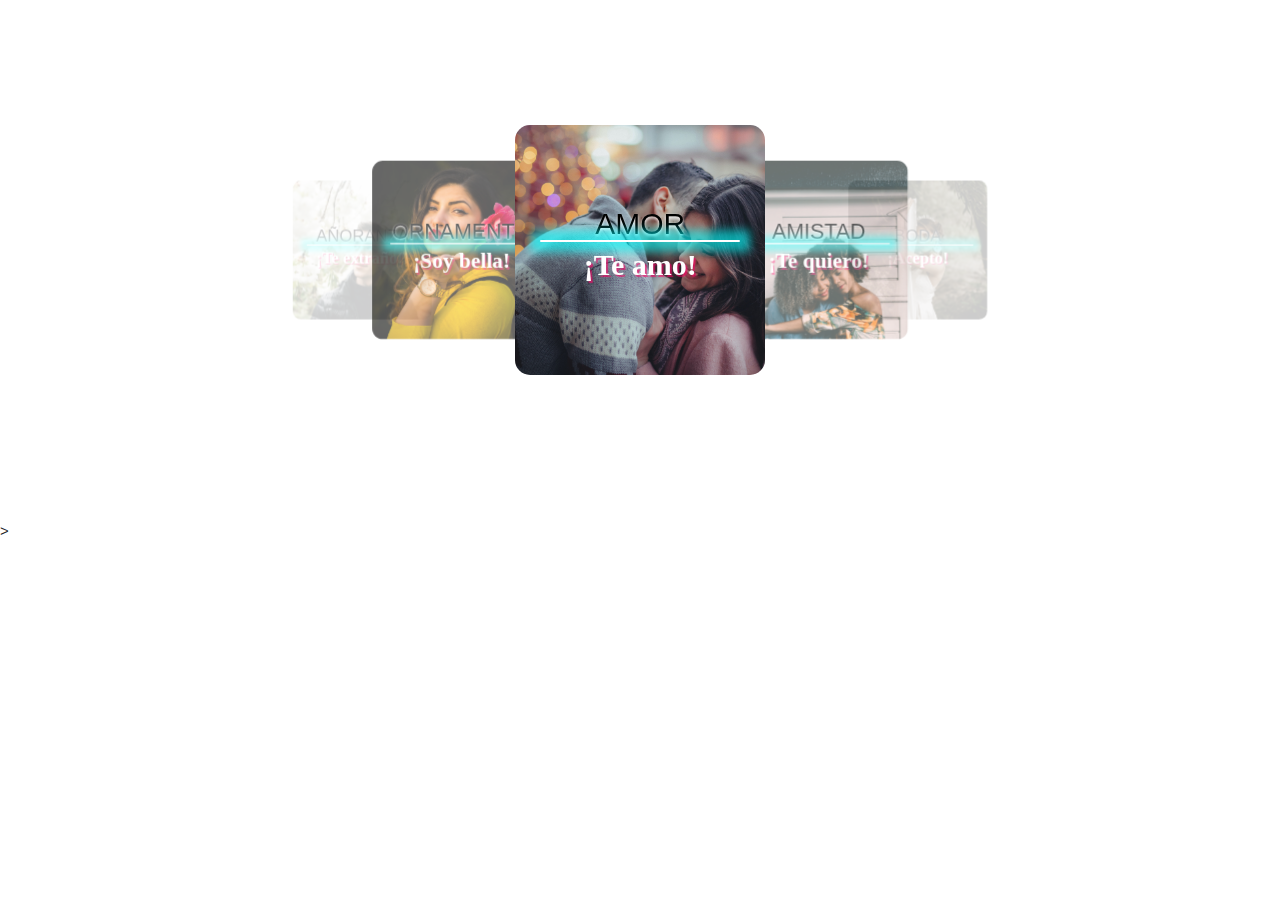
<file: carrusel.html>
<!DOCTYPE html>
<html lang="es">
<head>


    <script
  src="https://code.jquery.com/jquery-3.5.1.min.js"
  integrity="sha256-9/aliU8dGd2tb6OSsuzixeV4y/faTqgFtohetphbbj0="
  crossorigin="anonymous"></script>


    <meta charset="UTF-8">
    <meta name="viewport" content="width=device-width, initial-scale=1.0">
    <meta http-equiv="X-UA-Caompatible" content="ie=edge">
    <title>Carrusel | Colección</title>
    <link rel="shortcut icon" type= "image/svg" href="ciberlogos/web.svg">
    <!-- Fonts -->
    <link href="https://fonts.googleapis.com/css?family=Dancing+Script|Raleway:500,600&display=swap" rel="stylesheet">
    
    <link rel="stylesheet" href="materialize.css">
    
    <!-- CSS Estilos -->
    <link rel="stylesheet" href="carrusel.css">
</head>
<body style="overflow: hidden;">
    <div class="container">
        <div class="row">
            <div class="col s12">
                <!-- A cada DIV con la clase carousel-item, le agregamos un id que es el texto de la "categoria" el cual obtendremos en la funcion -->
                <div id="carruselControl" class="carousel center-align">
                    <div id="amor" class="carousel-item">
                        <h2 class="titulo">Amor</h2>
                        <div class="linea-division"></div>
                        <p class="descripcion">¡Te amo!</p>
                        <img src="sentimientos/amor.jpg">
                    </div>
                    <div id="amistad" class="carousel-item">
                        <h2 class="titulo">Amistad</h2>
                        <div class="linea-division"></div>
                        <p class="descripcion">¡Te quiero!</p>
                        <img src="sentimientos/amistad.jpg">
                    </div>
                    <div  id="boda" class="carousel-item">
                        <h2 class="titulo">Boda</h2>
                        <div class="linea-division"></div>
                        <p class="descripcion">¡Acepto!</p>
                        <img src="sentimientos/boda.jpg">
                    </div>
                    <div  id="añoranza" class="carousel-item">
                        <h2 class="titulo">Añoranza</h2>
                        <div class="linea-division"></div>
                        <p class="descripcion">¡Te extraño!!</p>
                        <img src="sentimientos/añoranza.jpg">
                    </div>
                    <div  id="ornamento" class="carousel-item">
                        <h2 class="titulo">Ornamento</h2>
                        <div class="linea-division"></div>
                        <p class="descripcion">¡Soy bella!</p>
                        <img src="sentimientos/ornamento.jpg">
                    </div>
                </div>
            </div>
        </div>
    </div>
    <script
      src="https://code.jquery.com/jquery-3.5.1.min.js"
      integrity="sha256-9/aliU8dGd2tb6OSsuzixeV4y/faTqgFtohetphbbj0="
      crossorigin="anonymous">   
    </script>
    <script src="materialize.js"></script>
    <!-- JS Main -->
    <script src="carrusel.js"></script>
    <script type="text/javascript">
        
    </script>>

</body>
</html>
</file>
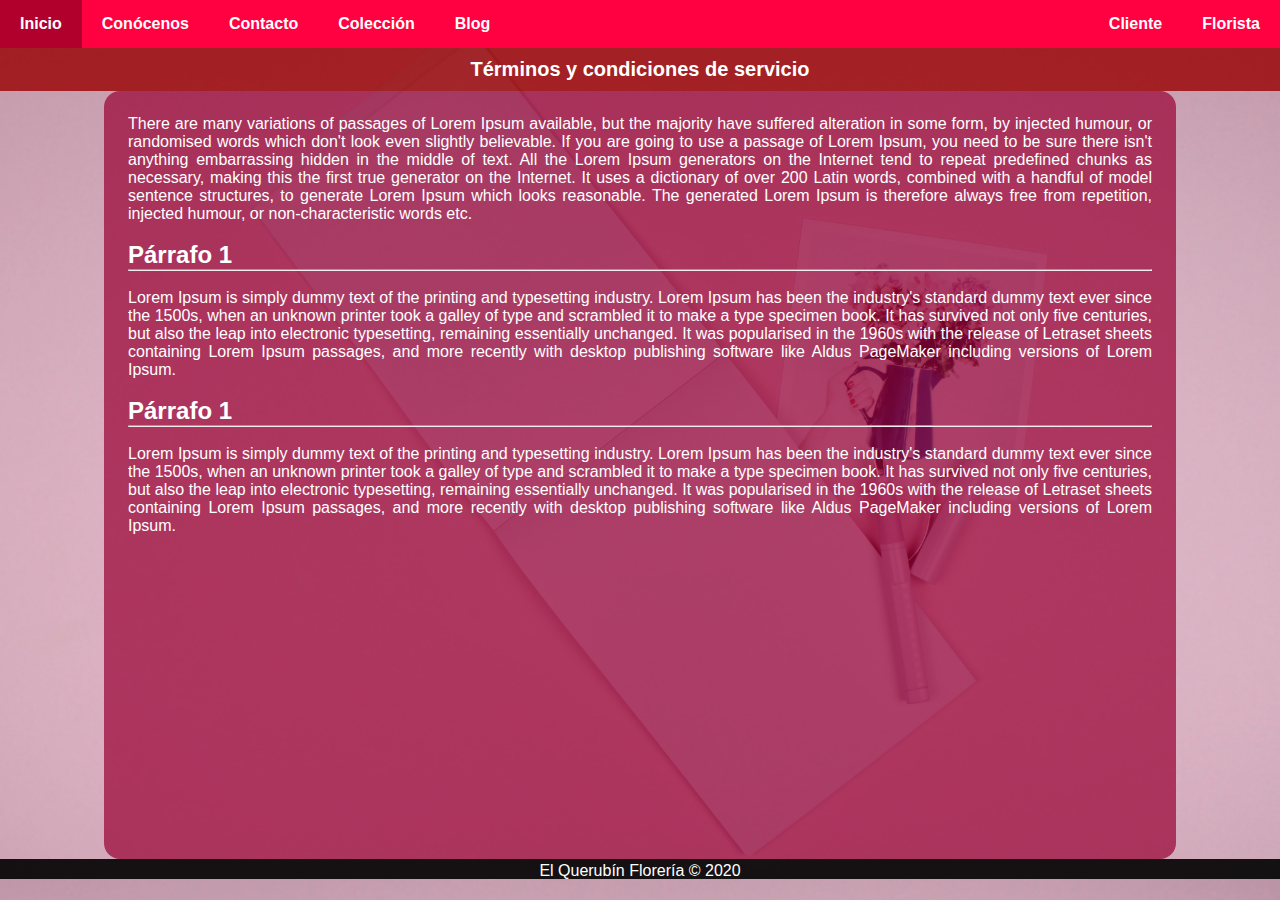
<file: contrato.html>
<!DOCTYPE html>
<html lang="es">
<head>
	<link
    rel="stylesheet"
    href="https://cdnjs.cloudflare.com/ajax/libs/animate.css/4.0.0/animate.min.css"
  />
	<link href="https://fonts.googleapis.com/css2?family=Courgette&display=swap" rel="stylesheet">
	<meta charset="utf-8">
	<meta name="viewport" content="width-device-width, user-scalable=no, initial-scale=1, maximum-scale=1, minimum-scale=1">
	<title>Contrato | El Querubín</title>
	<link href="https://fonts.googleapis.com/css2?family=Cookie&display=swap" rel="stylesheet">
	<link rel="stylesheet" type="text/css" href="style.css">
    <link rel="stylesheet" type="text/css" href="nosotros.css">
    <link rel="stylesheet" type="text/css" href="contrato.css">
	<link rel="shortcut icon" type= "image/svg" href="ciberlogos/web.svg">
</head>
<body style='background-image: url(img/contrato.jpg); background-size: cover;' class="home">
		<header>
			<div id="titulo_menu">Florería | El Querubín</div>
			<input type="checkbox" id="btn_menu">
			<label for="btn_menu">
				<img id="menu" src="icons/menu.png" alt=""/>
			</label>
				<nav class="menu">
					<ul class="izq">
						<li><a href="index.html">Inicio</a></li>
						<li><a href="nosotros.html">Conócenos</a></li>
						<li><a href="contacto.html">Contacto</a></li>
						<li><a href="coleccion.html">Colección</a></li>
						<li><a href="blog.html">Blog</a></li>
					</ul>
					<ul class="der">
						<li><a href="login.html">Cliente</a></li>
						<li><a href="registro.html">Florista</a></li>
					</ul>
				</nav>
		</header>
		<div class="contrato">
            <h1>Términos y condiciones de servicio</h1>
                <div class="base">
                    <p>There are many variations of passages of Lorem Ipsum available, but the majority have suffered alteration in some form, by injected humour, or randomised words which don't look even slightly believable. If you are going to use a passage of Lorem Ipsum, you need to be sure there isn't anything embarrassing hidden in the middle of text. All the Lorem Ipsum generators on the Internet tend to repeat predefined chunks as necessary, making this the first true generator on the Internet. It uses a dictionary of over 200 Latin words, combined with a handful of model sentence structures, to generate Lorem Ipsum which looks reasonable. The generated Lorem Ipsum is therefore always free from repetition, injected humour, or non-characteristic words etc.</p><br>
                    <h2>Párrafo 1</h2><hr><br>
                    <p>Lorem Ipsum is simply dummy text of the printing and typesetting industry. Lorem Ipsum has been the industry's standard dummy text ever since the 1500s, when an unknown printer took a galley of type and scrambled it to make a type specimen book. It has survived not only five centuries, but also the leap into electronic typesetting, remaining essentially unchanged. It was popularised in the 1960s with the release of Letraset sheets containing Lorem Ipsum passages, and more recently with desktop publishing software like Aldus PageMaker including versions of Lorem Ipsum.</p><br>
                    
                    <h2>Párrafo 1</h2><hr><br>
                    <p>Lorem Ipsum is simply dummy text of the printing and typesetting industry. Lorem Ipsum has been the industry's standard dummy text ever since the 1500s, when an unknown printer took a galley of type and scrambled it to make a type specimen book. It has survived not only five centuries, but also the leap into electronic typesetting, remaining essentially unchanged. It was popularised in the 1960s with the release of Letraset sheets containing Lorem Ipsum passages, and more recently with desktop publishing software like Aldus PageMaker including versions of Lorem Ipsum.</p><br>
                </div>
                <div id="footer">
                    El Querubín Florería &copy; 2020
                </div>
        </div>	
</body>
</html>
</file>
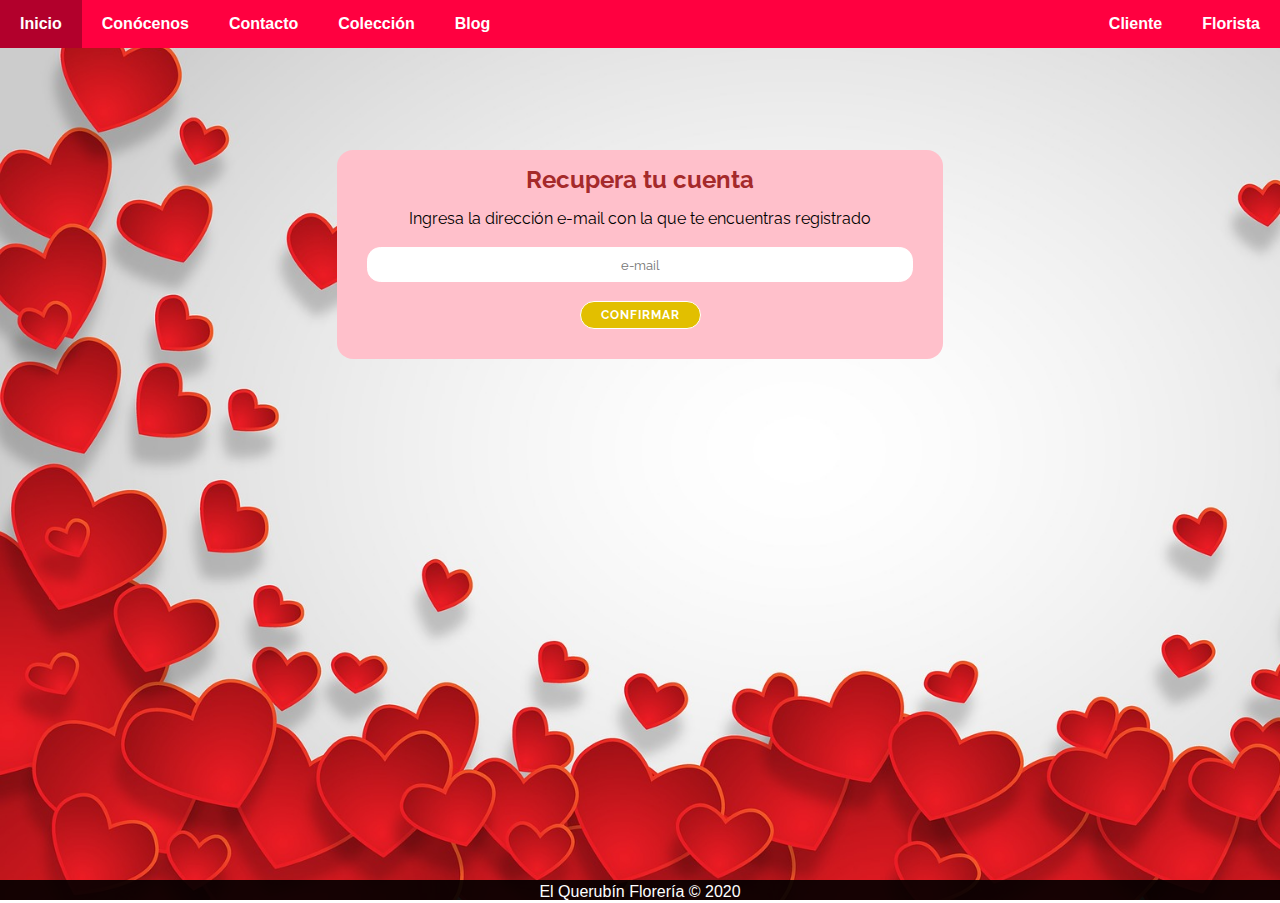
<file: forgot_password.html>
<!DOCTYPE html>
<html lang="es">
    <head>
        <link href="https://fonts.googleapis.com/css2?family=Raleway:wght@500&display=swap" rel="stylesheet">
        <link href="https://fonts.googleapis.com/css2?family=Courgette&display=swap" rel="stylesheet">
        <meta charset="utf-8">
        <meta name="viewport" content="width-device-width, user-scalable=no, initial-scale=1, maximum-scale=1, minimum-scale=1">
        <title>Cuenta | El Querubín</title>
        <link href="https://fonts.googleapis.com/css2?family=Cookie&display=swap" rel="stylesheet">
        <link rel="stylesheet" type="text/css" href="style.css">
        <link rel="stylesheet" type="text/css" href="nosotros.css">
        <link rel="shortcut icon" type= "image/svg" href="ciberlogos/web.svg">
        <link rel="stylesheet" type="text/css" href="forgot_password.css">
    </head>
    <body style='text-align:center;'>
        <header style="text-align: center;">
            <div id="titulo_menu">Florería | El Querubín</div>
            <input type="checkbox" id="btn_menu">
            <label for="btn_menu">
                <img id="menu" src="icons/menu.png" alt=""/>
            </label>
                <nav class="menu">
                    <ul class="izq">
                        <li><a href="index.html">Inicio</a></li>
                        <li><a href="nosotros.html">Conócenos</a></li>
                        <li><a href="contacto.html">Contacto</a></li>
                        <li><a href="coleccion.html">Colección</a></li>
                        <li><a href="blog.html">Blog</a></li>
                    </ul>
                    <ul class="der">
                        <li><a href="login.html">Cliente</a></li>
                        <li><a href="registro.html">Florista</a></li>
                    </ul>
                </nav>
        </header>
            <form class="formulario">
                <h1>Recupera tu cuenta</h1>
                <div class="contenedor">
                    <div class="input-contenedor">
                        <label for="e-mail">Ingresa la dirección e-mail con la que te encuentras registrado</label></br></br>
                        <input id="caja" type="text" name="e-mail" placeholder="e-mail"></br></br>
                        <input id="btn" type="submit" value="Confirmar">
                    </div>
                </div>
            </form>
            <footer>
                El Querubín Florería &copy; 2020
            </footer>
    </body>
</html>
</file>
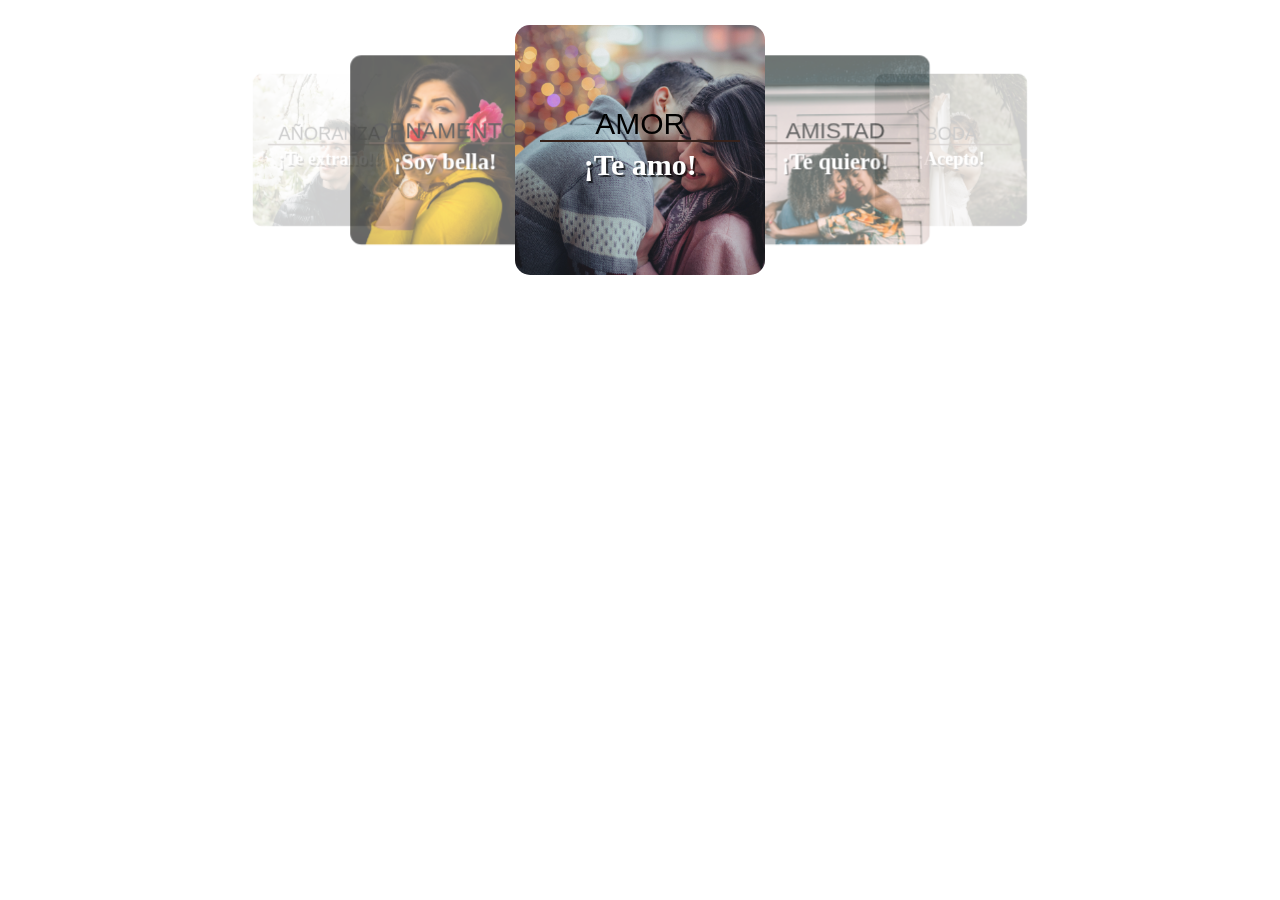
<file: coleccion/carrusel.html>
<!DOCTYPE html>
<html lang="es">
<head>
    <meta charset="UTF-8">
    <meta name="viewport" content="width=device-width, initial-scale=1.0">
    <meta http-equiv="X-UA-Caompatible" content="ie=edge">
    <title>Carrusel | Colección</title>
   
    <!-- Fonts -->
    <link href="https://fonts.googleapis.com/css?family=Dancing+Script|Raleway:500,600&display=swap" rel="stylesheet">
    
    <link rel="stylesheet" href="https://cdnjs.cloudflare.com/ajax/libs/materialize/1.0.0/css/materialize.min.css">
    
    <!-- CSS Estilos -->
    <link rel="stylesheet" href="carrusel.css">
</head>
<body style="overflow: hidden;margin-top: -100px">
    <div class="container">
        <div class="row">
            <div class="col s12">
                <div class="carousel center-align">
                    <div class="carousel-item">
                        <h2 class="titulo">Amor</h2>
                        <div class="linea-division"></div>
                        <p class="descripcion">¡Te amo!</p>
                        <img src="sentimientos/amor.jpg">
                    </div>
                    <div class="carousel-item">
                        <h2 class="titulo">Amistad</h2>
                        <div class="linea-division"></div>
                        <p class="descripcion">¡Te quiero!</p>
                        <img src="sentimientos/amistad.jpg">
                    </div>
                    <div class="carousel-item">
                        <h2 class="titulo">Boda</h2>
                        <div class="linea-division"></div>
                        <p class="descripcion">¡Acepto!</p>
                        <img src="sentimientos/boda.jpg">
                    </div>
                    <div class="carousel-item">
                        <h2 class="titulo">Añoranza</h2>
                        <div class="linea-division"></div>
                        <p class="descripcion">¡Te extraño!!</p>
                        <img src="sentimientos/añoranza.jpg">
                    </div>
                    <div class="carousel-item">
                        <h2 class="titulo">Ornamento</h2>
                        <div class="linea-division"></div>
                        <p class="descripcion">¡Soy bella!</p>
                        <img src="sentimientos/ornamento.jpg">
                    </div>
                </div>
            </div>
        </div>
    </div>
    
    
    <script src="https://cdnjs.cloudflare.com/ajax/libs/materialize/1.0.0/js/materialize.min.js"></script>
    <!-- JS Main -->
    <script src="main.js"></script>
</body>
</html>
</file>
<file: carrusel.css>
*{
	margin: 0;
	padding: 0;
	box-sizing: border-box;
}
.titulo{
	margin: 0;
	color: black;
	text-shadow: 0px 2px 3px white;
	font-weight: bolder;
	display: inline;
	font-size: 30px;
	font-weight: 500;
	text-transform: uppercase;
}
.descripcion{
	color: white;
	margin: 7px 0;
	font-size: 30px;
	font-weight: 600;
	text-shadow: 2px 2px 1px rgba(255, 0, 102,0.6);
	font-family: 'Dancing Scrípt',cursive;
	margin-top: 0;
}
.linea-division{
	width: 80%;
	height: 2px;
	background-color: white;
	box-shadow:0px 0px 10px 10px rgba(0, 255, 255,0.6);
	border-radius: 15px;
}
/*ESTILOS DEL CARRUSEL*/
.carousel{
	min-height: 500px;
}

.carousel .carousel-item{
	display: flex;
	flex-direction: column;
	justify-content: center;
	align-items: center;
	user-select: none;
	width: 250px;
	height: 250px;
}
.carousel .carousel-item img{
	width: 100%;
	height: 100%;
	object-fit: cover;
	position: absolute;
	top:0;
	left:0;
	z-index: -1;
	border-radius: 15px;
}
.carousel .indicators .indicator-item{
	margin-bottom: 200px;
	background: #36221c;
}
</file>
<file: style.css>
*{
	margin: 0px;
	padding: 0px;
}
body{
	display: flex;
	
}
header{
	z-index: 200;
	position: fixed;
	background-color: #ff0040;
	width: 100%;
	overflow: hidden;
}
.izq{
	float: left;
}
.der{
	float: right;
}
#btn_menu{
	display: none;
}
header label{
	display: none;
	width: 30px;
	height: 30px;
	padding: 10px;
	border-right: 1px solid #fff;
}
#fondo{
	position: fixed;

	min-width: 100%;
	min-height: 100%;
	height: auto;
	z-index: -1;
}
#menu{
	max-width: 100%;
    height:auto;
}
.btn_enviar{
	text-decoration: none;
    padding: 10px;
    font-size: 20px;
    color: #ffffff;
    background-color: #00cc00;
    border-radius: 10px;
    border: 2px solid gray;
}
.btn_enviar:hover{
	color: #00cc00;
    background-color: #ffffff;
}
#slogan{
	font-family: 'Courgette', cursive;
	color: pink; 
	font-size: 3.5em; 
}
.portada{
	clear: both;
	margin-top: 50px;
}
#logo{
    max-width: 23%;
    height:auto;
}
#logophone{
	max-width: 25%;
    height:auto;
    display: none;
 	margin-left: 37%;	
}
header label:hover{
	cursor: pointer;
	background-color: rgba(0,0,0,0.3);
}
.menu ul{
	margin: 0;
	list-style: none;
	padding: 0;
	display: flex;		
}
.menu li:hover{
	background: rgba(0,0,0,0.3);
}
.menu li a{
	display: block;
	padding: 15px 20px;
	color: #fff;
	text-decoration: none;
	font-family: helvetica;
	font-weight: bold;
}
@media (max-width:500px){
	#slogan{
		margin-top:0vh;
		font-size: 0.8em; 
	}
	.btn_enviar{
		margin-top:1vh;
	}
	#salto{
		display: block;
	}
}
@media (max-width:300px){
	#logo{
		display: none;
	}
	#logophone{
	    display: block!important;
	    margin-top: 10%;
	}	
	.portada{
		align-items: center;
		position: fixed;
		z-index: -1;
	}
	#titulo_menu{
		display: block !important;
	}	
}
@media (max-width:800px){
	#slogan{
		font-size: 2em; 
	}
	header label{
		display: block;
	}
	.menu{
		position: fixed;
		background: #ff66b3;
		background-color: rgba(255,0,64,1);
		width: 100%;
		margin-left: -100%;
		transition: all 0.5s;
	}
	.menu ul{
		flex-direction: column;
	}
	.menu li{
		border-top: 1px solid #fff;
	}
	#btn_menu:checked ~ .menu{
		margin: 0;
	}
	.izq{
		float: none;
	}
	.der{
		float: none;
	}
	.menu li a{
		padding: 12.5px 20px;
	}
}
#titulo_menu{
	position: absolute;
	display: none;
	margin-left: 25%;
	margin-right: 25%x;
	height: 30px;
	padding: 10px;
	text-align: center;
	font-family: helvetica;
	font-weight: bold;
	font-size: 5vw;
	color: white;
	transition: all 0.5s;
}
footer{
	background: rgba(0,0,0,0.9);
	position: absolute;
	bottom: 0;
	width: 100%;
	height: 20px;
	color: white;
	text-align: center;
	line-height: 23px;
	font-family: helvetica;
}
</file>
<file: nosotros.css>
.nosotros{
	margin-top: 48px;
	width: 100%;
	text-align: center;
}
.nosotros h1{
	background-color: rgba(153, 0, 0, 0.8);
	color: white;
	padding-top: 10px;
	padding-bottom: 10px;
	font-family: 'Raleway', sans-serif;
	font-size: 20px
}

.block1{
	font-family: 'Raleway', sans-serif;
	background-color: rgba(0, 0, 153, 0.8);
	color: white;
	padding-top: 10px;
	font-size: 12px;
}
.block2{
	font-family: 'Raleway', sans-serif;
	background-color: white;
	color: white;
	padding-top: 10px;
	font-size: 12px;
}
.nosotros h2{
	font-family: 'Raleway', sans-serif;
}
.ceos img{
	width: 15%;
	margin: 5%;
	margin-bottom: -2%;
	margin-top: 0px;
	height: auto;
}
.cargo {
	display: inline-block;
	font-family: 'Raleway', sans-serif;
	margin: 2.8%;
	margin-left: 2.5%;
	margin-right: 2.5%;
	min-width: 20%;
	height: 7%;
	background-color: #cc6699;
	color: white;
	vertical-align: middle;
}

.nom{
	display: inline-block;
	margin: 2%;
	margin-left: 7.4%;
	margin-right: 7.4%;
	min-width: 10%;
	color: black;
	font-family: 'Raleway', sans-serif;
	background-color: gold;
}
.servicios img{
	vertical-align: middle;
	width: 12%;
	margin: 3%;
	height: auto;
	margin-bottom: 0;
	margin-top: 0;
}
.venta{
	display: inline-flex;
	justify-content: center;
	margin: 3%;
	margin-bottom: 0;
	margin-top: 0;
	width: 12%;
	color: black;
	font-family: 'Raleway', sans-serif;
	background-color: gold;
}



#footer{
	background: rgba(0,0,0,0.9);
	bottom: 0;
	width: 100%;
	height: 20px;
	color: white;
	text-align: center;
	line-height: 23px;
	font-family: 'Raleway', sans-serif;
}

.botones{
	text-align: center;
	text-decoration: none;
    padding: 5px;
    font-size: 18px;
    color: #ffffff;
    background-color: #00cc00;
    border-radius: 10px;
    border: 2px solid gray;
    margin-bottom: 0%;
    margin-bottom: 1%;
    margin-left: 3%;
    margin-right: 3%;
	width: 12%;
}
.botones:hover{
	color: #00cc00;
    background-color: #ffffff;
}
.block2 h2{
	color: black;
	display: inline-flex;
	font-size: 18px;
	font-family: 'Raleway', sans-serif;
}
.circulo{
	width: 5vw;
	height: 5vw;
	border-radius: 50%;
	background: red;
	font-size: 18px;
	justify-content: center;
	align-items: center;	
	font-family: 'Raleway', sans-serif;
}
@media (max-width:600px){
	.cargo {
		font-size: 3.5vw;
	}

	.nom{
		font-size: 3.8vw;
	}
	.circulo{
	width: 8vw;
	height: 8vw;
	font-size: 5vw;
	}
	.botones{
		font-size: 3.8vw;
		width:35%;
	}
	.venta{
		font-size: 3.8vw;
		width:35%;
	}
	.servicios img{
		width:25%;
		margin-left: 10%;
		margin-right:10%;
	}
}
</file>
<file: contrato.css>
.contrato{
	margin-top: 48px;
	width: 100%;
    text-align: justify;
    font-family: 'Raleway', sans-serif;
}
.contrato h1{
    text-align: center;
	background-color: rgba(153, 0, 0, 0.8);
	color: white;
	padding-top: 10px;
	padding-bottom: 10px;
	font-family: 'Raleway', sans-serif;
	font-size: 20px
}
.contrato h2{
    color: white;
    font-weight: bold;
}
.contrato .base{
    width: 80vw;
    margin-top: 0;
    margin-left: auto;
    margin-right: auto;
    border-radius: 1em;
    background-color: rgba(153, 0, 51, 0.7);
    color: white;
    min-height: 80vh;
    padding: 1.5em;
}
</file>
<file: forgot_password.css>
form *{
    box-sizing: border-box;
    font-family: 'Raleway', sans-serif;

}
body{
    margin: 0;
    background: url(img/corazones.jpg);
    background-size: cover;
    background-attachment: fixed;
}
.contenedor{
    width: 100%;
    padding: 15px;
}
.formulario{
    padding: 15px;
    background: pink;
    border-radius:1em;
    margin: auto;
    margin-top: 150px;
    width: 45%;
}
h1{
    text-align: center;
    color: brown;
    font-size: 1.5em;
}

@media (max-width:800px){
	.formulario{
        margin-top: 30vh;
        width: 100%;
    }
}
#caja{
    width: 100%;
    text-align: center;
    height: 35px;
    border:1px solid white;
    border-radius: 1em;
}
#btn{
    border-radius: 20px;
	border:1px solid white;
	background: #e2bf00;
	color: white;
	font-size: 12px;
	font-weight: bold;
	padding: 6px 20px;
	letter-spacing: 1px;
	text-transform: uppercase;
	transition: transform 80ms ease-in;
}
#btn:active{
    transform: scale(0.95);
}
#btn:focus{
	outline: none;
}
#btn.ghost{
	background: transparent;
	border-color: white;
}
</file>
<file: coleccion/carrusel.css>
*{
	margin: 0;
	padding: 0;
	box-sizing: border-box;
}
.titulo{
	margin: 0;
	color: black;
	display: inline;
	font-size: 30px;
	font-weight: 500;
	text-transform: uppercase;
}
.descripcion{
	color: white;
	margin: 7px 0;
	font-size: 30px;
	font-weight: 600;
	text-shadow: 2px 2px 1px rgba(0,0,0,0.7);
	font-family: 'Dancing Scrípt',cursive;
	margin-top: 0;
}
.linea-division{
	width: 80%;
	height: 2px;
	background-color: #36221c;
}
/*ESTILOS DEL CARRUSEL*/
.carousel{
	min-height: 500px;
}

.carousel .carousel-item{
	display: flex;
	flex-direction: column;
	justify-content: center;
	align-items: center;
	user-select: none;
	width: 250px;
	height: 250px;
}
.carousel .carousel-item img{
	width: 100%;
	height: 100%;
	object-fit: cover;
	position: absolute;
	top:0;
	left:0;
	z-index: -1;
	border-radius: 15px;
}
.carousel .indicators .indicator-item{
	margin: 0 15px;
	background: #36221c;
}
</file>
